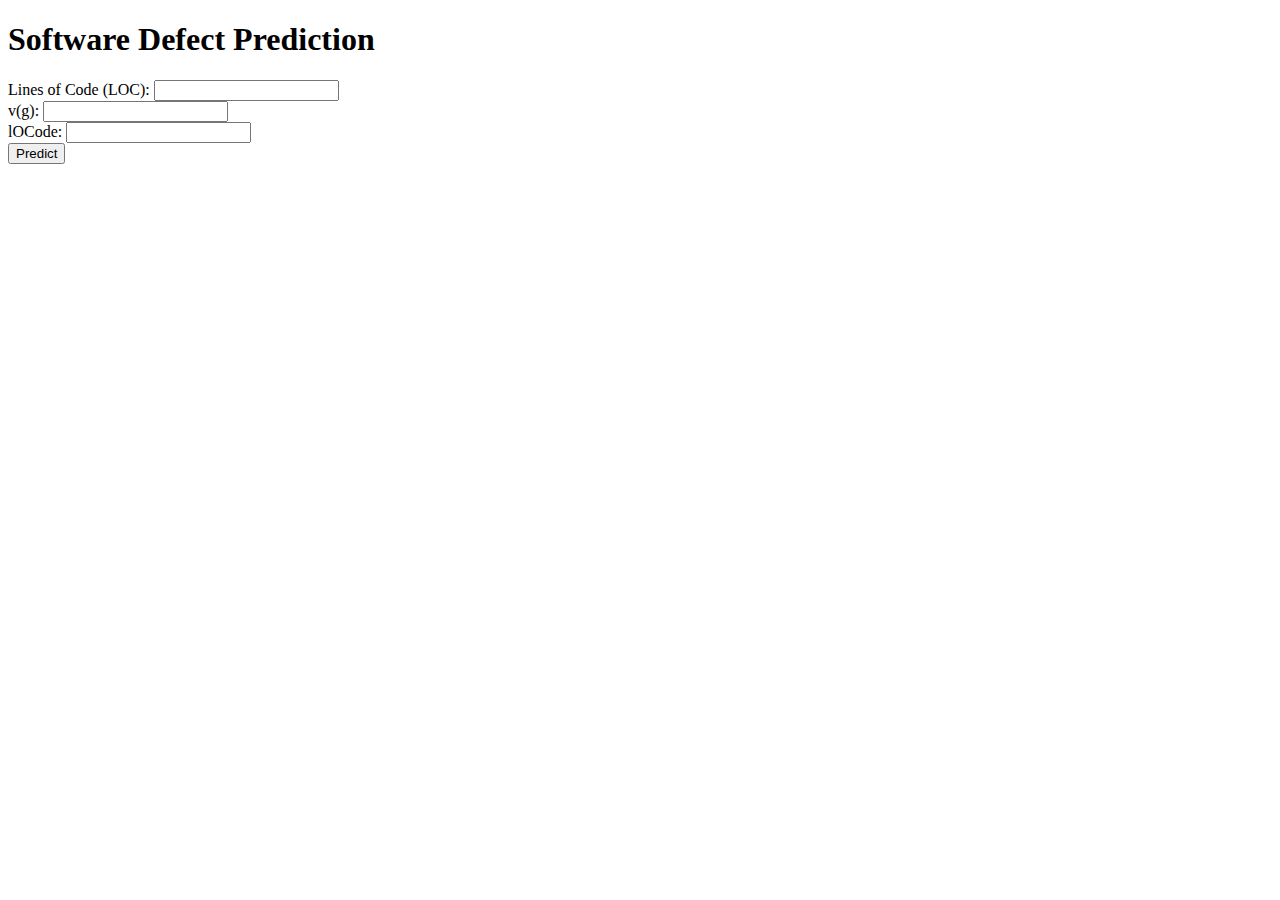
<file: index.html>
<!DOCTYPE html>
<html lang="en">
<head>
    <meta charset="UTF-8">
    <meta name="viewport" content="width=device-width, initial-scale=1.0">
    <title>Software Defect Prediction</title>
</head>
<body>
    <h1>Software Defect Prediction</h1>
    <form action="/predict" method="post">
        <label for="loc">Lines of Code (LOC):</label>
        <input type="number" name="loc" step="0.01" required><br>
        <label for="v_g">v(g):</label>
        <input type="number" name="v(g)" step="0.01" required><br>
        <label for="lOCode">lOCode:</label>
        <input type="number" name="lOCode" step="0.01" required><br>
        <!-- Add more features here if needed -->

        <button type="submit">Predict</button>
    </form>
</body>
</html>
</file>
